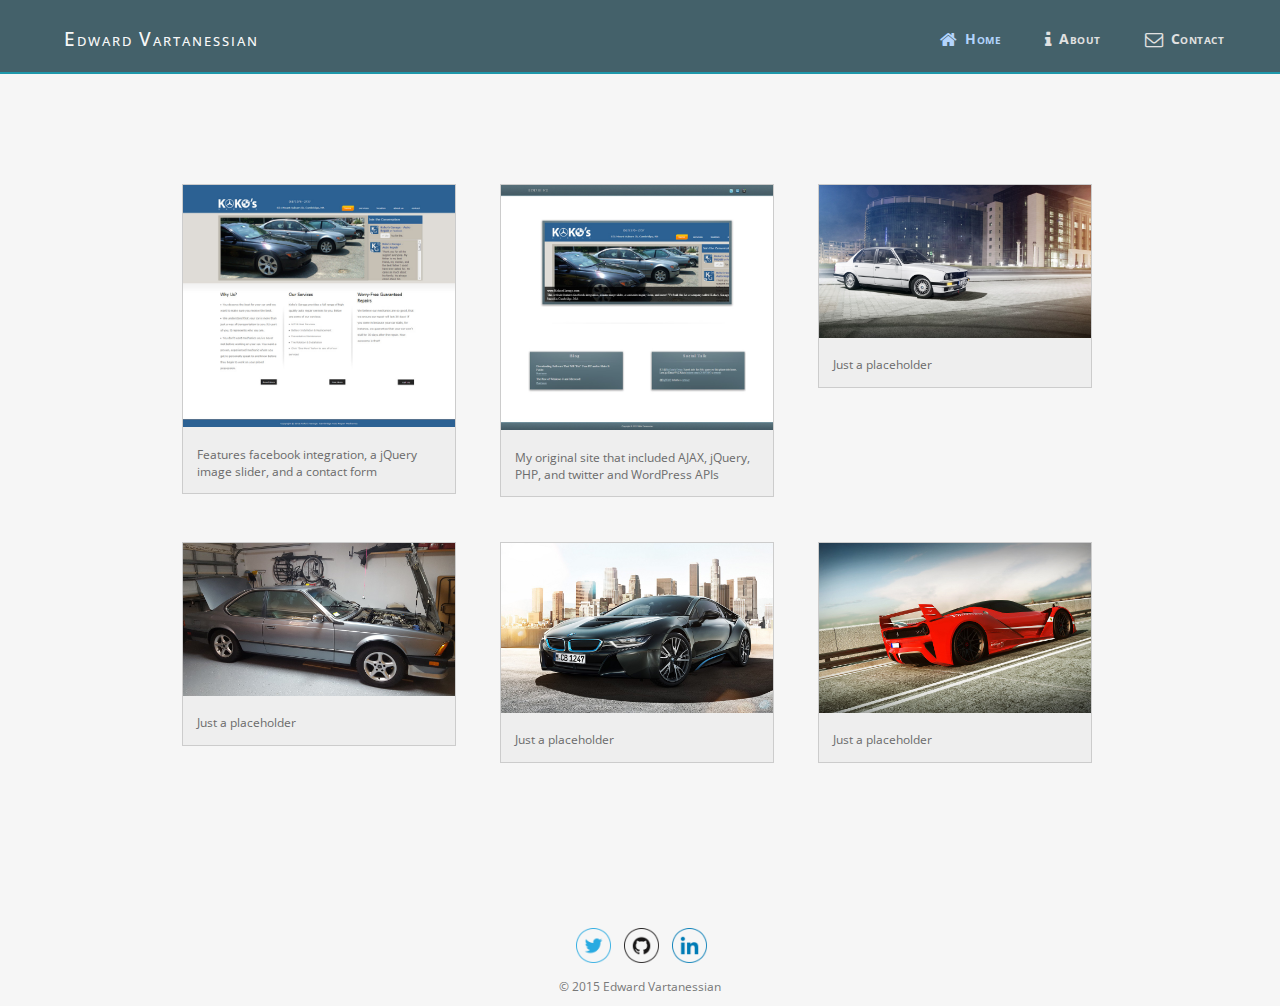
<file: index.html>
<!DOCTYPE html>

<html>

<head>
	<title>Edward Vartanessian | Web Developer | Voice Talent | Health Coach</title>

	<meta charset="utf-8">
	<meta http-equiv="x-ua-compatible" content="ie=edge">
	<meta name="viewport" content="width=device-width, initial-scale=1">
	
	<link rel="stylesheet" href="css/normalize.css">
	<link rel="stylesheet" href="http://maxcdn.bootstrapcdn.com/font-awesome/4.3.0/css/font-awesome.min.css">
	<link rel="stylesheet" href="css/main.css">
	<link rel="stylesheet" href="css/media.css">
</head>

<body>
	<header>
	<a id="logo" href="index.html">
		<h1>Edward Vartanessian</h1>
<h2>Web Developer | Voice Talent</h2>
	</a>

		<nav>
			<ul>
				<li>
					<a href="index.html" class="active" title="Home">
						<i class="fa fa-home fa-lg"></i>

						Home
					
					</a>
				</li>
				<li>
					<a href="about.html" title="About">
						<i class="fa fa-info fa-lg"></i>

						About
					
					</a>
				</li>
				<li>
					<a href="contact.html" title="Contact">
						<i class="fa fa-envelope-o fa-lg"></i>

						Contact
					
					</a>
				</li>
			</ul>
		</nav>
			
	</header>

<div id="container">
	<section>
		<ul id="gallery">
			<li>
				<a href="img/kg.jpg" alt="">
					<img src="img/kg.jpg" alt="">
					<p>Features facebook integration, a jQuery image slider, and a contact form</p>
				</a>
			</li>
			<li>
				<a href="img/eddiev2orig.jpg">
					<img src="img/eddiev2orig.jpg" alt="">
					<p>My original site that included AJAX, jQuery, PHP, and twitter and WordPress APIs</p>
				</a>
			</li>
			<li>
				<a href="img/e30.jpg">
					<img src="img/e30.jpg" alt="">
					<p>Just a placeholder</p>
				</a>
			</li>
			<li>
				<a href="img/635csi.jpg">
					<img src="img/635csi.jpg" alt="">
					<p>Just a placeholder</p>
				</a>
			</li>
			<li>
				<a href="img/bmw-i8.jpg">
					<img src="img/bmw-i8.jpg" alt="">
					<p>Just a placeholder</p>
				</a>
			</li>
			<li>
				<a href="img/f70concept.jpg">
					<img src="img/f70concept.jpg" alt="">
					<p>Just a placeholder</p>
				</a>
			</li>
		</ul>
	</section>

	<footer>

		<ul class="social">
			<li>
			<a href="http://www.twitter.com/eddie255" target="_blank">
				<img src="img/social_icons_colored/twitter.png" alt="twitter">
			</a>
			</li>
			<li>
			<a href="http://www.github.com/EddieV2" target="_blank">
				<img src="img/social_icons_colored/Github.png" alt="GitHub">
			</a>
			</li>
			<li>
			<a href="https://www.linkedin.com/in/evartanessian" target="_blank">
				<img src="img/social_icons_colored/linkedin.png" alt="Linkedin">
			</a>
			</li>
		</ul>

		<p>&copy; 2015 Edward Vartanessian</p>
	</footer>
</div>


<script src="http://code.jquery.com/jquery-1.11.3.min.js"></script>
<script src="js/app.js"></script>
</body>

</html>
</file>
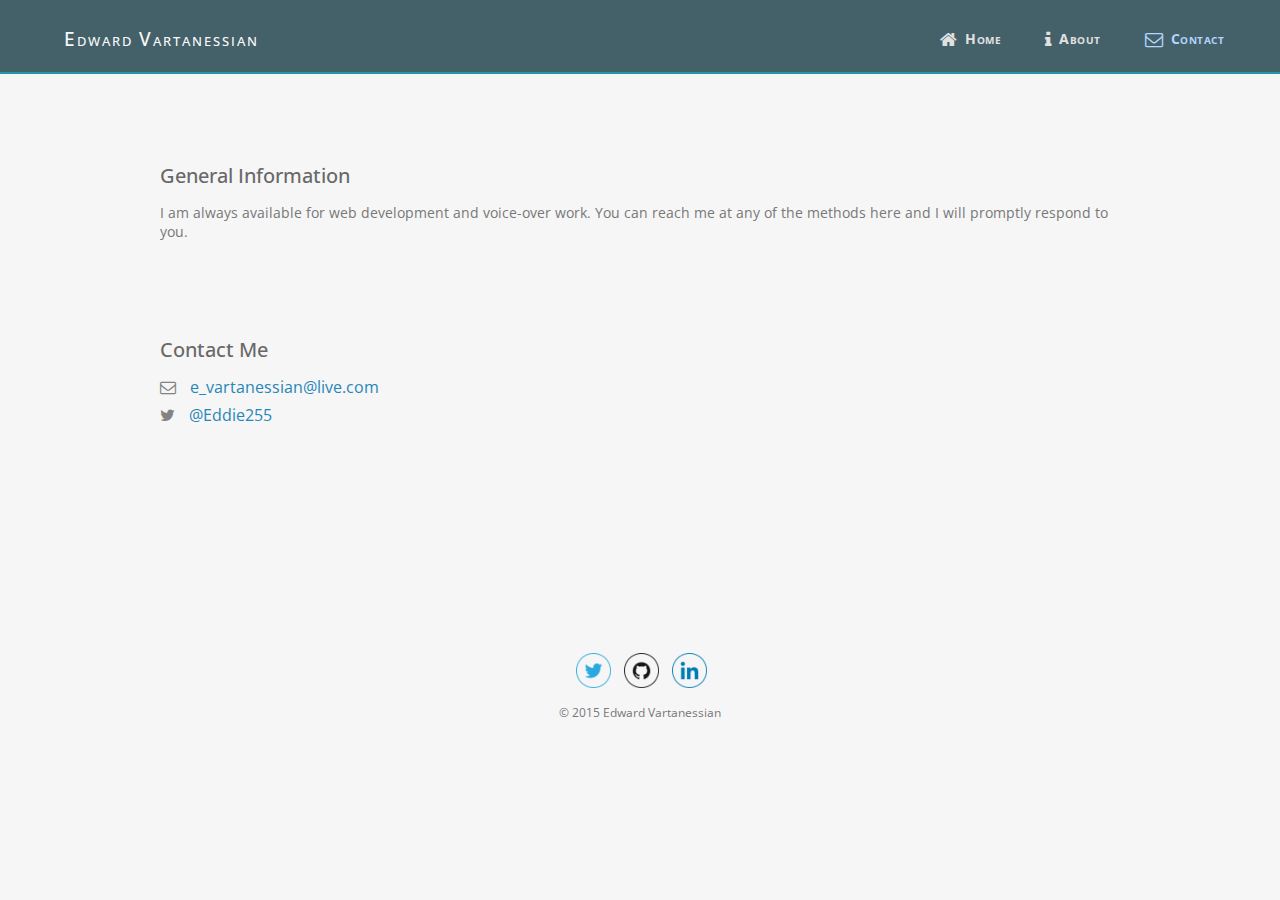
<file: contact.html>
<!DOCTYPE html>

<html>

<head>
	<title>Edward Vartanessian | Web Developer | Voice Talent | Health Coach</title>

	<meta charset="utf-8">
	<meta http-equiv="x-ua-compatible" content="ie=edge">
	<meta name="viewport" content="width=device-width, initial-scale=1">
	
	<link rel="stylesheet" href="css/normalize.css">
	<link rel="stylesheet" href="http://maxcdn.bootstrapcdn.com/font-awesome/4.3.0/css/font-awesome.min.css">
	<link rel="stylesheet" href="css/main.css">
	<link rel="stylesheet" href="css/media.css">
</head>

<body>
	<header>
	<a id="logo" href="index.html">
		<h1>Edward Vartanessian</h1>
		<h2>Web Developer | Voice Talent</h2>
	</a>

		<nav>
			<ul>
				<li>
					<a href="index.html" title="Home">
						<i class="fa fa-home fa-lg"></i>

						Home
					
					</a>
				</li>
				<li>
					<a href="about.html" title="About">
						<i class="fa fa-info fa-lg"></i>

						About
					
					</a>
				</li>
				<li>
					<a href="contact.html" class="active" title="Contact">
						<i class="fa fa-envelope-o fa-lg"></i>

						Contact
					
					</a>
				</li>
			</ul>
		</nav>

	</header>

<div id="container">
	<section id="info">
	
	<h3>General Information</h3>
		<p>I am always available for web development and voice-over work. You can reach me at any of the methods here and I will promptly respond to you.</p>

	</section>

	<section id="contact">
		<h3>Contact Me</h3>
		<ul id="contact-info">
			<li>

				<a href="mailto: e_vartanessian@live.com">
				<i class="fa fa-envelope-o"></i>
					e_vartanessian@live.com
				</a>
			</li>
			<li>
				<a href="http://twitter.com/intent/tweet?screen_name=eddie255">
				<i class="fa fa-twitter"></i>
					@Eddie255
				</a>
			</li>
		</ul>
	</section>


	<footer>

		<ul class="social">
			<li>
			<a href="http://www.twitter.com/eddie255" target="_blank">
				<img src="img/social_icons_colored/twitter.png" alt="twitter">
			</a>
			</li>
			<li>
			<a href="http://www.github.com/EddieV2" target="_blank">
				<img src="img/social_icons_colored/Github.png" alt="GitHub">
			</a>
			</li>
			<li>
			<a href="https://www.linkedin.com/in/evartanessian" target="_blank">
				<img src="img/social_icons_colored/linkedin.png" alt="Linkedin">
			</a>
			</li>
		</ul>

		<p>&copy; 2015 Edward Vartanessian</p>
	</footer>
</div>

</body>

</html>
</file>
<file: css/main.css>
@import url(http://fonts.googleapis.com/css?family=Open+Sans:300,400,400italic,500,600);

html {
	font-size: 16px;
	font-family: "Open Sans", "Sans Serif";
	color: #787878;
}

/***********************************************
 HEADING
 ***********************************************/

 a {
 	text-decoration: none;
 	color: #2786B7;
 }

 img {
 	max-width: 100%;
 }

 #container {
 	max-width: 960px;
 	margin: 0px auto;
 	padding: 0 5%;
 }

 footer {
 	text-align: center;
 	margin: 0 auto;
 	font-size: 0.8em;
 	padding-top: 130px;
 	color: #787878;
 	clear: both;
 }

 #gallery {
 	margin: 0;
 	padding: 0;
 	list-style: none;
 }

 #gallery li {
 	float: left;
 	width: 43%;
 	max-width: 331px;
 	margin: 2.3%;
 	background-color: #EEE;
 	color: #6b6b6b;
 	border: 1px solid #CCC;
 }

 #gallery li:nth-child(4) {
 	clear: left;
 }

 #gallery li a p {
 	margin: 0;
 	padding: 5%;
 	font-size: 0.75em;
 	color: #6b6b6b;
 }

 body {
 	background: #F6F6F6;
 }

 body p {
 	font-size: .9em;
 }

 header {
 	background: #44616A;
 	float: left;
 	margin: 0 0 5.5em 0;
 	padding: 5px 0 0 0;
 	width: 100%;
 }

 #logo {
 	text-align: center;
 	margin: 7px 5%;
 }

 h1 {
 	color: #F8F8F8;
 	font-size: 120%;
 	font-weight: 500;
 	letter-spacing: .07rem;
 	font-variant: small-caps;
 }

 h2 {
 	color: #F5f5f5;
	font-size: 130%;
	font-weight: 300;
 }

 h3, h4 { 
	color: #686868;
	margin: 0;
	font-weight: 500;
	font-size: 1.25em;
 }

 nav {
 	background: #18869E;
 	padding: 12px 0;
 	margin: 7px 0 0;
 	text-align: center;
 }

 nav ul {
 	list-style: none;
 	margin: 0 10px;
 	padding: 0;
 }

 nav li {
 	display: inline-block;
 	font-weight: 700;
 	padding: 0 20px;
 	font-size: .85em;
 	font-variant: small-caps;
 	letter-spacing: .5px;
 }

 nav a, nav a:visited {
 	color: #E1E1E1;
 }

 nav a {
 	padding: 15px 10px;
 }

 nav a.active, nav a:hover {
 	color: #B3D4FC;
 	transition: color 200ms ease;
 }

 .social {
 	list-style: none;
	margin-left: -37px;
}

 .social li {
 	display: inline-block;
 	padding: 0 5px;
 }

 .social img:hover {
 	filter: gray; /* IE6-9 */
 	filter: grayscale(1); /* Firefox 35+ */
 	-webkit-filter: grayscale(1); /* Google Chrome, Safari 6+ & Opera 15+ */
 }

 .social img {
 	width: 35px;
 }

#overlay {
	background: rgba(0, 0, 0, .7);
 	width: 100%;
 	height: 100%;
 	top: 0;
 	left: 0;
	position: fixed; /* keeps the lightbox window in the current viewport */
 	display: none;
 	text-align: center;
 }

#overlay img {
	margin-top: 5%;
	max-width: 40%;
}

#overlay p {
	color: #FFF;
}

nav .fa	{
	padding-right: 3px;
}

#contact-info { 
	list-style: none;
	padding: 0;
	margin: 0;
}

#contact .fa {
	color: #838383;
	display: inline;
	min-height: 20px;
	font-size: 20px 20px;
	padding: 0 10px 0 0px;
	margin: 0 0 10px;
}

#contact-info {
	padding-top: 10px;
	line-height: 1.8em;
	list-style: none;
}

.profile-photo {
	display: block;
	clear: both;
	max-width: 150px;
	margin: 0 auto 40px;
	border-radius: 100%;
}


#about-section {
	line-height: 1.8em;
	width: 65%;
	margin: 0 auto;
}

#contact {
	padding: 80px 0;
}
</file>
<file: css/media.css>
/* Mobile Styles */
@media only screen and (max-width: 480px) {
	
	#gallery li:nth-child(3) {
		clear: left;
	}

	#gallery li:nth-child(4) {
		clear: right;
	}
	
	nav .fa {
		display: none;
	}

	#logo {
		line-height: .8em;
	}
	
	#contact h3 {
	padding-top: 20px;
	}
	
	nav {
		padding: 4px 0px;
		width: 100%;
	}

	nav ul {
		width: 100%;
		margin: 0;
		padding: 5px 0;
	}

	nav a {
		padding: 0 .7em;
	}

	h1 {
		font-size: 1.7em;
	}

	h2 {
		font-size: .8em;
	}

	#about-section {
		width: 90%;
	}

	#about-section p {
		font-size: .8em;
	}

}

/* Tablet Styles */
@media only screen and (min-width: 481px) and (max-width: 899px) {
	
	#logo {
		line-height: .8em;
	}

	#contact h3 {
		padding-top: 20px;
	}

	#gallery li {
		width: 28.333%;
	}

	#gallery li:nth-child(3) {
		clear: none;
	}

	#gallery li:nth-child(4) {
		clear: left;
	}

	nav {
		padding: 4px 0px;
		width: 100%;
	}

	nav a {
		padding: 0 20px;
	}

	nav ul {
	width: 100%;
	margin: 0;
	padding: 5px 0;
	}

	h1 {
		font-size: 1.7em;
	}

	h2 {
		font-size: .8em;
	}
}

/* Desktop Styles */
@media only screen and (min-width: 900px) {

	#gallery li {
	width: 28.333%;
	}

	nav {
		background: none;
		float: right;
		font-size: 1em;
		text-align: right;
		width: 45%;
		margin: 10px 2%;
	}

	nav li {
		padding: 0 10px;
	}

	nav a {
		font-size: 1em;
	}

	#logo {
		float: left;
		margin-left: 5%;
		text-align: left;
		width: 40%;
	}

	h1 {
		font-size: 1.2em;
		letter-spacing: .1em;
	}

	h2 {
		display: none;
		font-size: .7em;
	}

	header {
		border-bottom: 2px solid #1F98AB;
		margin-bottom: 5.5em;
	}
}
</file>
